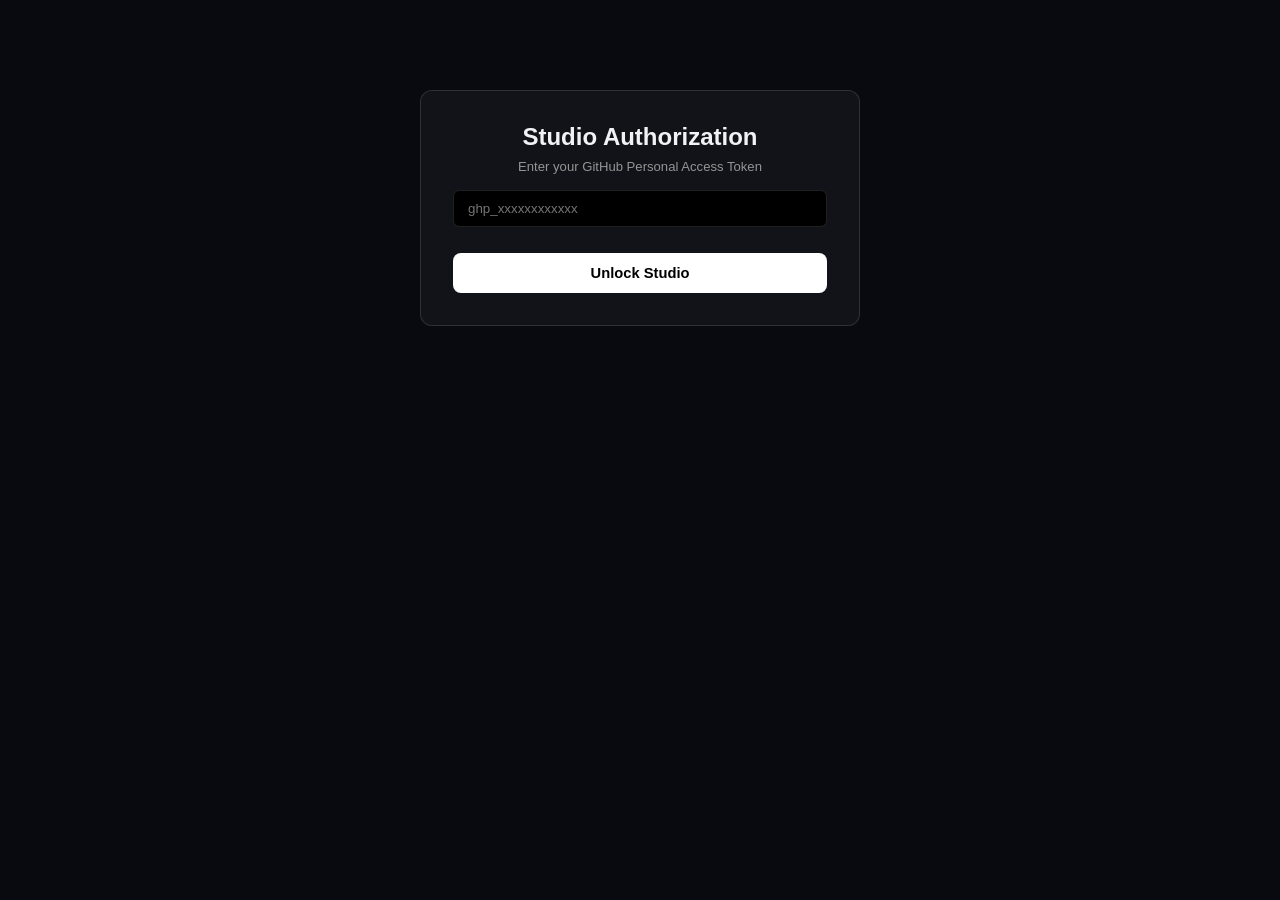
<file: studio.html>
<!DOCTYPE html>
<html lang="en">
<head>
  <meta charset="UTF-8">
  <meta name="viewport" content="width=device-width, initial-scale=1.0">
  <title>Gallery Studio</title>
  <style>
    :root {
      --bg: #090a0f;
      --card-bg: rgba(255, 255, 255, 0.04);
      --border: rgba(255, 255, 255, 0.12);
      --text: #f0f2f5;
      --sub: rgba(255, 255, 255, 0.55);
      --accent: #3b82f6;
      --success: #10b981;
      --warning: #f59e0b;
      --danger: #ef4444;
    }
    * { box-sizing: border-box; margin: 0; padding: 0; }
    body {
      background: var(--bg);
      color: var(--text);
      font-family: -apple-system, BlinkMacSystemFont, 'Segoe UI', Roboto, sans-serif;
      padding: 30px 20px 80px 20px;
      display: flex;
      justify-content: center;
    }
    .studio-shell { width: 100%; max-width: 860px; }
    header {
      display: flex;
      justify-content: space-between;
      align-items: center;
      margin-bottom: 24px;
      padding-bottom: 16px;
      border-bottom: 1px solid var(--border);
    }
    h1 { font-size: 1.35rem; font-weight: 600; }
    .btn-secondary {
      background: rgba(255, 255, 255, 0.08);
      border: 1px solid var(--border);
      color: var(--text);
      padding: 6px 14px;
      border-radius: 6px;
      font-size: 0.8rem;
      cursor: pointer;
    }
    #gate-screen {
      background: var(--card-bg);
      border: 1px solid var(--border);
      padding: 32px;
      border-radius: 12px;
      text-align: center;
      max-width: 440px;
      margin: 60px auto;
    }
    #gate-screen input {
      width: 100%;
      padding: 10px 14px;
      margin: 16px 0;
      background: #000;
      border: 1px solid var(--border);
      color: #fff;
      border-radius: 6px;
    }
    .tabs { display: flex; gap: 10px; margin-bottom: 20px; }
    .tab-btn {
      background: transparent;
      border: 1px solid var(--border);
      color: var(--sub);
      padding: 8px 18px;
      border-radius: 9999px;
      cursor: pointer;
      font-weight: 500;
      font-size: 0.88rem;
    }
    .tab-btn.active { background: #fff; color: #000; border-color: #fff; }
    .panel {
      background: var(--card-bg);
      border: 1px solid var(--border);
      padding: 24px;
      border-radius: 12px;
      margin-bottom: 24px;
    }
    .form-group { margin-bottom: 18px; }
    label { display: block; font-size: 0.82rem; color: var(--sub); margin-bottom: 6px; }
    input[type="text"], select {
      width: 100%;
      padding: 10px 12px;
      background: #000;
      border: 1px solid var(--border);
      color: #fff;
      border-radius: 6px;
      font-size: 0.9rem;
    }
    .canvas-box {
      margin-top: 10px;
      text-align: center;
      background: #000;
      padding: 14px;
      border-radius: 8px;
      border: 1px dashed var(--border);
    }
    #pick-canvas {
      max-width: 100%;
      max-height: 280px;
      cursor: crosshair;
      border-radius: 6px;
      display: none;
    }
    .color-swatches {
      display: flex;
      gap: 14px;
      margin-top: 14px;
      align-items: center;
      justify-content: center;
    }
    .swatch-btn {
      display: flex;
      align-items: center;
      gap: 8px;
      padding: 8px 16px;
      background: rgba(255,255,255,0.06);
      border: 2px solid transparent;
      border-radius: 8px;
      cursor: pointer;
      color: #fff;
      font-size: 0.85rem;
    }
    .swatch-btn.active { 
      border-color: var(--accent);
      background: rgba(59, 130, 246, 0.2);
    }
    .swatch-circle { width: 18px; height: 18px; border-radius: 50%; border: 1px solid rgba(255,255,255,0.4); }
    .preview-box {
      height: 85px;
      border-radius: 8px;
      margin-top: 14px;
      border: 1px solid var(--border);
      display: flex;
      align-items: center;
      justify-content: center;
      font-size: 0.85rem;
      color: rgba(255,255,255,0.8);
    }
    .btn-primary {
      background: #fff;
      color: #000;
      font-weight: 600;
      padding: 12px 24px;
      border-radius: 8px;
      border: none;
      width: 100%;
      font-size: 0.92rem;
      cursor: pointer;
      margin-top: 10px;
    }
    .btn-primary:disabled { opacity: 0.4; cursor: not-allowed; }
    
    .reorder-header {
      display: flex;
      justify-content: space-between;
      align-items: center;
      margin-bottom: 16px;
      flex-wrap: wrap;
      gap: 10px;
    }
    .btn-save-order {
      background: var(--success);
      color: #fff;
      font-weight: 600;
      padding: 9px 18px;
      border-radius: 7px;
      border: none;
      font-size: 0.85rem;
      cursor: pointer;
    }
    .btn-save-order:disabled {
      opacity: 0.35;
      cursor: not-allowed;
      background: #333;
    }
    .item-row {
      display: flex;
      align-items: center;
      justify-content: space-between;
      padding: 10px 14px;
      background: rgba(0,0,0,0.5);
      border: 1px solid var(--border);
      border-radius: 8px;
      margin-bottom: 8px;
    }
    .item-left { display: flex; align-items: center; gap: 12px; }
    .order-badge {
      font-size: 0.75rem;
      font-weight: 700;
      color: var(--sub);
      width: 26px;
    }
    .item-thumb { width: 44px; height: 44px; object-fit: cover; border-radius: 5px; background: #222; }
    .action-btns { display: flex; gap: 6px; }
    .action-btns button {
      background: rgba(255,255,255,0.08);
      border: 1px solid var(--border);
      color: #fff;
      padding: 7px 12px;
      border-radius: 6px;
      cursor: pointer;
      font-size: 0.85rem;
      font-weight: bold;
    }
    .action-btns button:hover:not(:disabled) { background: rgba(255,255,255,0.2); }
    .action-btns button:disabled { opacity: 0.2; cursor: not-allowed; }
    .action-btns button.del:hover { background: #e11d48; border-color: #e11d48; }
    .status-msg {
      padding: 18px;
      text-align: center;
      font-size: 0.88rem;
      color: var(--sub);
      border: 1px dashed var(--border);
      border-radius: 8px;
    }
    .error-msg {
      color: var(--danger);
      border-color: var(--danger);
    }
    #status-bar { margin-top: 14px; font-size: 0.85rem; text-align: center; color: #93c5fd; }
    #reorder-status { font-size: 0.82rem; color: var(--warning); }
  </style>
</head>
<body>
  <div class="studio-shell">
    <div id="gate-screen">
      <h2>Studio Authorization</h2>
      <p style="font-size: 0.82rem; color: var(--sub); margin-top: 8px;">Enter your GitHub Personal Access Token</p>
      <input type="password" id="token-input" placeholder="ghp_xxxxxxxxxxxx">
      <button class="btn-primary" id="save-token-btn">Unlock Studio</button>
    </div>

    <div id="workbench" style="display: none;">
      <header>
        <h1>Curator Studio</h1>
        <button class="btn-secondary" id="logout-btn">Lock Studio</button>
      </header>

      <div class="tabs">
        <button class="tab-btn active" data-tab="create">New Entry</button>
        <button class="tab-btn" data-tab="manage">Manage & Reorder Wall</button>
      </div>

      <!-- Create Tab -->
      <section id="tab-create" class="panel">
        <div class="form-group">
          <label>Target Medium</label>
          <select id="entry-medium">
            <option value="music">Music</option>
            <option value="cinema">Cinema</option>
            <option value="tv">TV</option>
          </select>
        </div>

        <div class="form-group">
          <label>Title</label>
          <input type="text" id="entry-title" placeholder="Title">
        </div>

        <div class="form-group">
          <label id="label-secondary">Artist</label>
          <input type="text" id="entry-secondary" placeholder="Artist name">
        </div>

        <div class="form-group">
          <label id="label-tertiary">Release Year</label>
          <input type="text" id="entry-tertiary" placeholder="2024">
        </div>

        <div class="form-group" id="quote-group" style="display: none;">
          <label>Standout Quote / Dialogue</label>
          <input type="text" id="entry-quote" placeholder="Key line from film or show">
        </div>

        <div class="form-group">
          <label id="label-file">Artwork Upload</label>
          <input type="file" id="entry-file" accept="image/*">
          <div class="canvas-box">
            <p id="canvas-hint" style="font-size: 0.8rem; color: var(--sub); margin-bottom: 10px;">Upload image to activate eyedropper</p>
            <canvas id="pick-canvas"></canvas>
            <div class="color-swatches">
              <button class="swatch-btn active" id="btn-pick-c1" type="button">
                <span class="swatch-circle" id="circle-c1" style="background: #1e3a5f;"></span> Color 1
              </button>
              <button class="swatch-btn" id="btn-pick-c2" type="button">
                <span class="swatch-circle" id="circle-c2" style="background: #0d1b2a;"></span> Color 2
              </button>
            </div>
            <div class="preview-box" id="gradient-preview">Gradient Preview</div>
          </div>
        </div>

        <button class="btn-primary" id="publish-btn">Publish to Wall</button>
        <p id="status-bar"></p>
      </section>

      <!-- Manage Tab -->
      <section id="tab-manage" class="panel" style="display: none;">
        <div class="reorder-header">
          <div style="flex: 1; max-width: 240px;">
            <select id="manage-medium">
              <option value="music">Music Wall</option>
              <option value="cinema">Cinema Wall</option>
              <option value="tv">TV Wall</option>
            </select>
          </div>
          <div style="display: flex; align-items: center; gap: 12px;">
            <span id="reorder-status"></span>
            <button class="btn-save-order" id="save-order-btn" disabled>Save Wall Sequence</button>
          </div>
        </div>

        <div id="manage-list">
          <div class="status-msg">Loading exhibition database...</div>
        </div>
      </section>
    </div>
  </div>

  <script>
    const REPO_OWNER = 'shuklaakshansh0-crypto';
    const REPO_NAME = 'Master-Gallery';

    let currentToken = (localStorage.getItem('gallery_token') || '').trim();
    let activeColorSlot = 1;
    let color1 = '#1e3a5f';
    let color2 = '#0d1b2a';
    let processedWebPBlob = null;
    let currentDb = null;
    let hasUnsavedOrder = false;

    const gateScreen = document.getElementById('gate-screen');
    const workbench = document.getElementById('workbench');
    const tokenInput = document.getElementById('token-input');
    const saveTokenBtn = document.getElementById('save-token-btn');
    const logoutBtn = document.getElementById('logout-btn');

    const mediumSelect = document.getElementById('entry-medium');
    const labelSec = document.getElementById('label-secondary');
    const labelTert = document.getElementById('label-tertiary');
    const quoteGroup = document.getElementById('quote-group');
    const labelFile = document.getElementById('label-file');

    const fileInput = document.getElementById('entry-file');
    const canvas = document.getElementById('pick-canvas');
    const ctx = canvas.getContext('2d');
    const btnPickC1 = document.getElementById('btn-pick-c1');
    const btnPickC2 = document.getElementById('btn-pick-c2');
    const circleC1 = document.getElementById('circle-c1');
    const circleC2 = document.getElementById('circle-c2');
    const gradientPreview = document.getElementById('gradient-preview');
    const canvasHint = document.getElementById('canvas-hint');

    const publishBtn = document.getElementById('publish-btn');
    const statusBar = document.getElementById('status-bar');

    const manageSelect = document.getElementById('manage-medium');
    const manageList = document.getElementById('manage-list');
    const saveOrderBtn = document.getElementById('save-order-btn');
    const reorderStatus = document.getElementById('reorder-status');

    function base64ToUtf8(str) {
      const clean = str.replace(/\s+/g, '');
      const binary = atob(clean);
      const bytes = new Uint8Array(binary.length);
      for (let i = 0; i < binary.length; i++) {
        bytes[i] = binary.charCodeAt(i);
      }
      return new TextDecoder('utf-8').decode(bytes);
    }

    function utf8ToBase64(str) {
      const bytes = new TextEncoder().encode(str);
      let binary = '';
      for (let i = 0; i < bytes.byteLength; i++) {
        binary += String.fromCharCode(bytes[i]);
      }
      return btoa(binary);
    }

    if (currentToken) {
      gateScreen.style.display = 'none';
      workbench.style.display = 'block';
      loadDatabase();
    }

    saveTokenBtn.addEventListener('click', () => {
      const val = tokenInput.value.trim();
      if (!val) return;
      localStorage.setItem('gallery_token', val);
      currentToken = val;
      gateScreen.style.display = 'none';
      workbench.style.display = 'block';
      loadDatabase();
    });

    logoutBtn.addEventListener('click', () => {
      localStorage.removeItem('gallery_token');
      location.reload();
    });

    document.querySelectorAll('.tab-btn').forEach(btn => {
      btn.addEventListener('click', () => {
        document.querySelectorAll('.tab-btn').forEach(b => b.classList.remove('active'));
        btn.classList.add('active');
        const tab = btn.dataset.tab;
        document.getElementById('tab-create').style.display = tab === 'create' ? 'block' : 'none';
        document.getElementById('tab-manage').style.display = tab === 'manage' ? 'block' : 'none';
        if (tab === 'manage') {
          if (!currentDb) {
            loadDatabase();
          } else {
            renderManageList();
          }
        }
      });
    });

    mediumSelect.addEventListener('change', () => {
      const m = mediumSelect.value;
      if (m === 'music') {
        labelSec.textContent = 'Artist';
        labelTert.textContent = 'Release Year';
        labelFile.textContent = 'Artwork (1:1 Square)';
        quoteGroup.style.display = 'none';
      } else if (m === 'cinema') {
        labelSec.textContent = 'Director';
        labelTert.textContent = 'Release Year';
        labelFile.textContent = 'Cinematic Still (16:9 Widescreen)';
        quoteGroup.style.display = 'block';
      } else if (m === 'tv') {
        labelSec.textContent = 'Creator';
        labelTert.textContent = 'Season Count (e.g., 4 Seasons)';
        labelFile.textContent = 'Series Still (16:9 Widescreen)';
        quoteGroup.style.display = 'block';
      }
    });

    btnPickC1.addEventListener('click', () => {
      activeColorSlot = 1;
      btnPickC1.classList.add('active');
      btnPickC2.classList.remove('active');
      canvasHint.textContent = 'Target: Color 1. Tap image to select.';
    });

    btnPickC2.addEventListener('click', () => {
      activeColorSlot = 2;
      btnPickC2.classList.add('active');
      btnPickC1.classList.remove('active');
      canvasHint.textContent = 'Target: Color 2. Tap image to select.';
    });

    function updateGradientDisplay() {
      circleC1.style.background = color1;
      circleC2.style.background = color2;
      gradientPreview.style.background = `linear-gradient(135deg, ${color1}, ${color2})`;
    }
    updateGradientDisplay();

    fileInput.addEventListener('change', (e) => {
      const file = e.target.files[0];
      if (!file) return;

      const img = new Image();
      img.onload = () => {
        const isMusic = mediumSelect.value === 'music';
        const targetW = isMusic ? 400 : 640;
        const targetH = isMusic ? 400 : 360;

        canvas.width = targetW;
        canvas.height = targetH;
        ctx.drawImage(img, 0, 0, targetW, targetH);
        canvas.style.display = 'inline-block';
        canvasHint.textContent = `Tap to assign Color ${activeColorSlot}. Switch active color above anytime.`;

        canvas.toBlob((blob) => {
          processedWebPBlob = blob;
        }, 'image/webp', 0.85);
      };
      img.src = URL.createObjectURL(file);
    });

    canvas.addEventListener('click', (e) => {
      const rect = canvas.getBoundingClientRect();
      const scaleX = canvas.width / rect.width;
      const scaleY = canvas.height / rect.height;
      const x = (e.clientX - rect.left) * scaleX;
      const y = (e.clientY - rect.top) * scaleY;

      const pixel = ctx.getImageData(x, y, 1, 1).data;
      const hex = '#' + ((1 << 24) + (pixel[0] << 16) + (pixel[1] << 8) + pixel[2]).toString(16).slice(1);

      if (activeColorSlot === 1) {
        color1 = hex;
      } else {
        color2 = hex;
      }
      updateGradientDisplay();
    });

    // Dual-strategy loader: Fast GitHub API + local fallback
    async function loadDatabase() {
      manageList.innerHTML = `<div class="status-msg">Loading exhibition database...</div>`;
      try {
        let loaded = null;

        // Try GitHub API first
        try {
          const res = await fetch(`https://api.github.com/repos/${REPO_OWNER}/${REPO_NAME}/contents/data.json?t=${Date.now()}`, {
            headers: {
              'Authorization': `Bearer ${currentToken}`,
              'Accept': 'application/vnd.github.v3+json'
            }
          });
          if (res.ok) {
            const json = await res.json();
            loaded = JSON.parse(base64ToUtf8(json.content));
          } else if (res.status === 401 || res.status === 403) {
            throw new Error(`Invalid GitHub Token (${res.status}). Lock studio and enter a valid token.`);
          }
        } catch (apiErr) {
          console.warn('API fetch warning:', apiErr);
          if (apiErr.message.includes('Token')) throw apiErr;
        }

        // Direct local fallback if API was slow or had non-auth issue
        if (!loaded) {
          const localRes = await fetch(`data.json?t=${Date.now()}`);
          if (!localRes.ok) throw new Error(`Could not load data.json (HTTP ${localRes.status})`);
          loaded = await localRes.json();
        }

        currentDb = loaded;
        renderManageList();
      } catch (err) {
        console.error(err);
        manageList.innerHTML = `
          <div class="status-msg error-msg">
            <p><strong>Database Error:</strong> ${err.message}</p>
            <button class="btn-secondary" onclick="loadDatabase()" style="margin-top: 10px;">Retry</button>
          </div>
        `;
      }
    }

    async function getLatestSha() {
      const res = await fetch(`https://api.github.com/repos/${REPO_OWNER}/${REPO_NAME}/contents/data.json?t=${Date.now()}`, {
        headers: { 
          'Authorization': `Bearer ${currentToken}`,
          'Accept': 'application/vnd.github.v3+json'
        }
      });
      if (!res.ok) throw new Error(`Could not get SHA: HTTP ${res.status}`);
      const json = await res.json();
      return json.sha;
    }

    function blobToBase64(blob) {
      return new Promise((resolve) => {
        const reader = new FileReader();
        reader.onloadend = () => resolve(reader.result.split(',')[1]);
        reader.readAsDataURL(blob);
      });
    }

    publishBtn.addEventListener('click', async () => {
      const title = document.getElementById('entry-title').value.trim();
      const secondary = document.getElementById('entry-secondary').value.trim();
      const tertiary = document.getElementById('entry-tertiary').value.trim();
      const quote = document.getElementById('entry-quote').value.trim();
      const medium = mediumSelect.value;

      if (!title || !secondary || !tertiary || !processedWebPBlob) {
        alert('Please complete all fields and upload an image.');
        return;
      }

      publishBtn.disabled = true;
      statusBar.textContent = 'Compressing image & publishing...';

      try {
        await loadDatabase();

        const slug = title.toLowerCase().replace(/[^a-z0-9]/g, '-').slice(0, 24);
        const filename = `${slug}-${Date.now()}.webp`;
        const imagePath = `assets/${medium}/${filename}`;
        const base64Data = await blobToBase64(processedWebPBlob);

        const imgRes = await fetch(`https://api.github.com/repos/${REPO_OWNER}/${REPO_NAME}/contents/${imagePath}`, {
          method: 'PUT',
          headers: {
            'Authorization': `Bearer ${currentToken}`,
            'Content-Type': 'application/json',
            'Accept': 'application/vnd.github.v3+json'
          },
          body: JSON.stringify({
            message: `Add ${medium} asset: ${title}`,
            content: base64Data
          })
        });

        if (!imgRes.ok) throw new Error('Failed to upload image file');

        const newEntry = {
          id: `${medium[0]}${Date.now()}`,
          title,
          color1,
          color2
        };

        if (medium === 'music') {
          newEntry.artist = secondary;
          newEntry.year = parseInt(tertiary, 10) || tertiary;
          newEntry.cover = imagePath;
        } else if (medium === 'cinema') {
          newEntry.director = secondary;
          newEntry.year = parseInt(tertiary, 10) || tertiary;
          newEntry.still = imagePath;
          newEntry.quote = quote;
        } else {
          newEntry.creator = secondary;
          newEntry.seasons = tertiary;
          newEntry.still = imagePath;
          newEntry.quote = quote;
        }

        currentDb[medium].unshift(newEntry);

        const sha = await getLatestSha();
        const updatedContent = utf8ToBase64(JSON.stringify(currentDb, null, 2));
        const dbRes = await fetch(`https://api.github.com/repos/${REPO_OWNER}/${REPO_NAME}/contents/data.json`, {
          method: 'PUT',
          headers: {
            'Authorization': `Bearer ${currentToken}`,
            'Content-Type': 'application/json',
            'Accept': 'application/vnd.github.v3+json'
          },
          body: JSON.stringify({
            message: `Curate ${title} to ${medium}`,
            content: updatedContent,
            sha: sha
          })
        });

        if (!dbRes.ok) throw new Error('Failed to update data.json');

        statusBar.textContent = 'Published! Wall will update in ~60s.';
        document.getElementById('entry-title').value = '';
        document.getElementById('entry-secondary').value = '';
        document.getElementById('entry-tertiary').value = '';
        document.getElementById('entry-quote').value = '';
        canvas.style.display = 'none';
        renderManageList();
      } catch (err) {
        console.error(err);
        statusBar.textContent = 'Publish error: ' + err.message;
      } finally {
        publishBtn.disabled = false;
      }
    });

    manageSelect.addEventListener('change', () => {
      hasUnsavedOrder = false;
      saveOrderBtn.disabled = true;
      reorderStatus.textContent = '';
      renderManageList();
    });

    function renderManageList() {
      if (!currentDb) {
        manageList.innerHTML = `<div class="status-msg">Loading exhibition database...</div>`;
        return;
      }
      const medium = manageSelect.value;
      const items = currentDb[medium] || [];

      if (items.length === 0) {
        manageList.innerHTML = `<div class="status-msg">No titles found in this category.</div>`;
        return;
      }

      manageList.innerHTML = items.map((item, index) => `
        <div class="item-row">
          <div class="item-left">
            <span class="order-badge">#${index + 1}</span>
            <img class="item-thumb" src="${item.cover || item.still}" onerror="this.style.opacity='0.2'">
            <div>
              <strong style="font-size: 0.9rem;">${item.title}</strong>
              <p style="font-size: 0.75rem; color: var(--sub);">${item.artist || item.director || item.creator} (${item.year || item.seasons})</p>
            </div>
          </div>
          <div class="action-btns">
            <button type="button" onclick="moveItem(${index}, -1)" ${index === 0 ? 'disabled' : ''}>↑ Up</button>
            <button type="button" onclick="moveItem(${index}, 1)" ${index === items.length - 1 ? 'disabled' : ''}>↓ Down</button>
            <button type="button" class="del" onclick="deleteItem(${index})">✕</button>
          </div>
        </div>
      `).join('');
    }

    window.moveItem = (index, delta) => {
      const medium = manageSelect.value;
      const targetIndex = index + delta;
      const list = currentDb[medium];

      if (targetIndex < 0 || targetIndex >= list.length) return;

      const temp = list[index];
      list[index] = list[targetIndex];
      list[targetIndex] = temp;

      hasUnsavedOrder = true;
      saveOrderBtn.disabled = false;
      reorderStatus.textContent = 'Unsaved changes';

      renderManageList();
    };

    saveOrderBtn.addEventListener('click', async () => {
      if (!hasUnsavedOrder) return;

      saveOrderBtn.disabled = true;
      reorderStatus.textContent = 'Saving sequence...';

      try {
        const sha = await getLatestSha();
        const updatedContent = utf8ToBase64(JSON.stringify(currentDb, null, 2));

        const res = await fetch(`https://api.github.com/repos/${REPO_OWNER}/${REPO_NAME}/contents/data.json`, {
          method: 'PUT',
          headers: {
            'Authorization': `Bearer ${currentToken}`,
            'Content-Type': 'application/json',
            'Accept': 'application/vnd.github.v3+json'
          },
          body: JSON.stringify({
            message: `Update ${manageSelect.value} wall sequence`,
            content: updatedContent,
            sha: sha
          })
        });

        if (!res.ok) throw new Error('Commit failed');

        hasUnsavedOrder = false;
        reorderStatus.textContent = 'Saved! Live in ~60s.';
        setTimeout(() => { reorderStatus.textContent = ''; }, 4000);
      } catch (err) {
        console.error(err);
        reorderStatus.textContent = 'Save error: ' + err.message;
        saveOrderBtn.disabled = false;
      }
    });

    window.deleteItem = async (index) => {
      const medium = manageSelect.value;
      const item = currentDb[medium][index];
      if (!confirm(`Delete "${item.title}" from the wall?`)) return;

      currentDb[medium].splice(index, 1);
      renderManageList();
      reorderStatus.textContent = 'Deleting...';

      try {
        const sha = await getLatestSha();
        const updatedContent = utf8ToBase64(JSON.stringify(currentDb, null, 2));
        const res = await fetch(`https://api.github.com/repos/${REPO_OWNER}/${REPO_NAME}/contents/data.json`, {
          method: 'PUT',
          headers: {
            'Authorization': `Bearer ${currentToken}`,
            'Content-Type': 'application/json',
            'Accept': 'application/vnd.github.v3+json'
          },
          body: JSON.stringify({
            message: `Delete ${item.title} from ${medium}`,
            content: updatedContent,
            sha: sha
          })
        });

        if (!res.ok) throw new Error('Failed to delete item');
        reorderStatus.textContent = 'Deleted.';
        setTimeout(() => { reorderStatus.textContent = ''; }, 3000);
      } catch (err) {
        alert('Delete error: ' + err.message);
        reorderStatus.textContent = '';
      }
    };
  </script>
</body>
</html>
</file>
